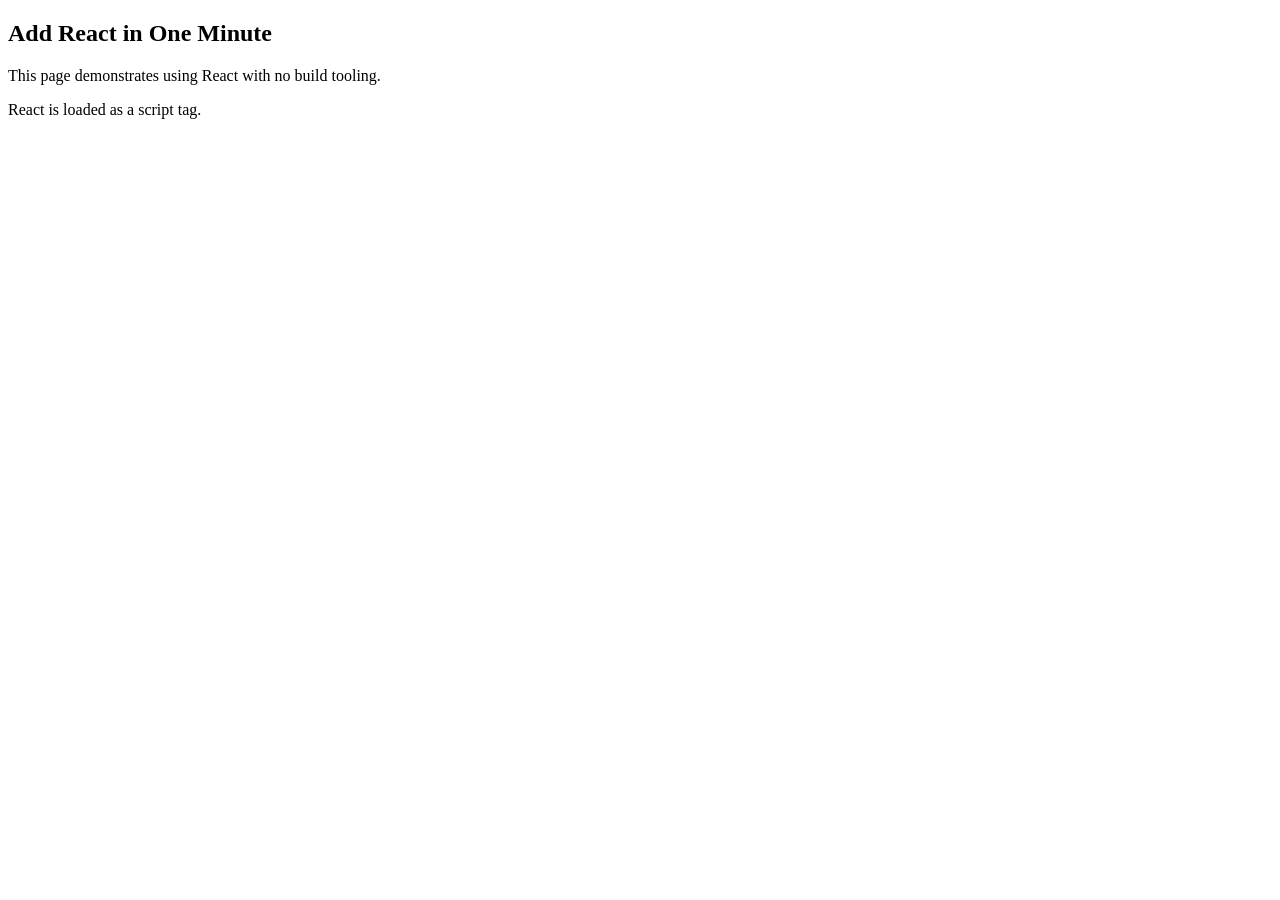
<file: frontend/public/board.html>
<!DOCTYPE html>
<html>
  <head>
    <meta charset="UTF-8" />
    <title>Add React in One Minute</title>
  </head>
  <body>

    <h2>Add React in One Minute</h2>
    <p>This page demonstrates using React with no build tooling.</p>
    <p>React is loaded as a script tag.</p>

    <!-- We will put our React component inside this div. -->
    <div id="like_button_container"></div>

    <!-- Load React. -->
    <!-- Note: when deploying, replace "development.js" with "production.min.js". -->
    <!-- <script src="https://unpkg.com/react@18/umd/react.development.js" crossorigin></script>
    <script src="https://unpkg.com/react-dom@18/umd/react-dom.development.js" crossorigin></script>
    <script src="https://unpkg.com/babel-standalone@6/babel.min.js"></script> -->

    <!-- Load our React component. -->
    <script src="like_button.js"></script>

  </body>
</html>
</file>
